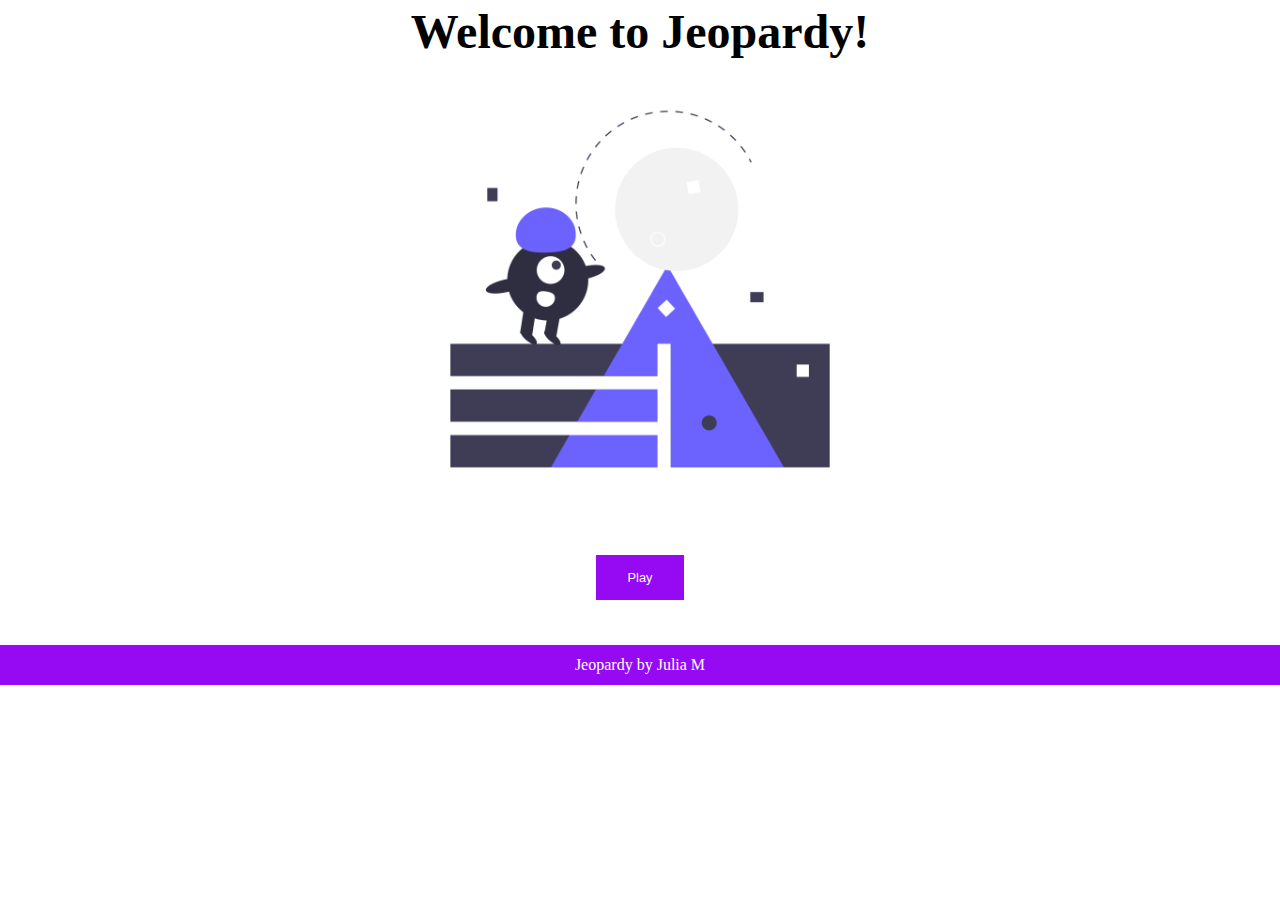
<file: index.html>
<!DOCTYPE html>
<html lang="en">
<head>
  <meta charset="UTF-8">
  <meta http-equiv="X-UA-Compatible" content="IE=edge">
  <meta name="viewport" content="width=device-width, initial-scale=1.0">
  <link rel="stylesheet" type="text/css" href="Style/style.css"/>
  <title>Jeopardy Landind Page</title>
</head>
<main>
<body>
  <!--Welcome Header-->
  <h1 id="landing-page-h1">Welcome to Jeopardy!</h1>
  <img src="images/undraw_game_world_0o6q.png" alt="Game World Image"> 
  <!--Play Button-->
  <a href="round-1.html"><button class="play-button">Play</button></a>
  <script src="index.js"></script>
</body>
</main>
 <!--Footer Start-->
<footer>
  <p>Jeopardy by Julia M</p>
</footer>
<!--Footer End-->
</html>
</file>
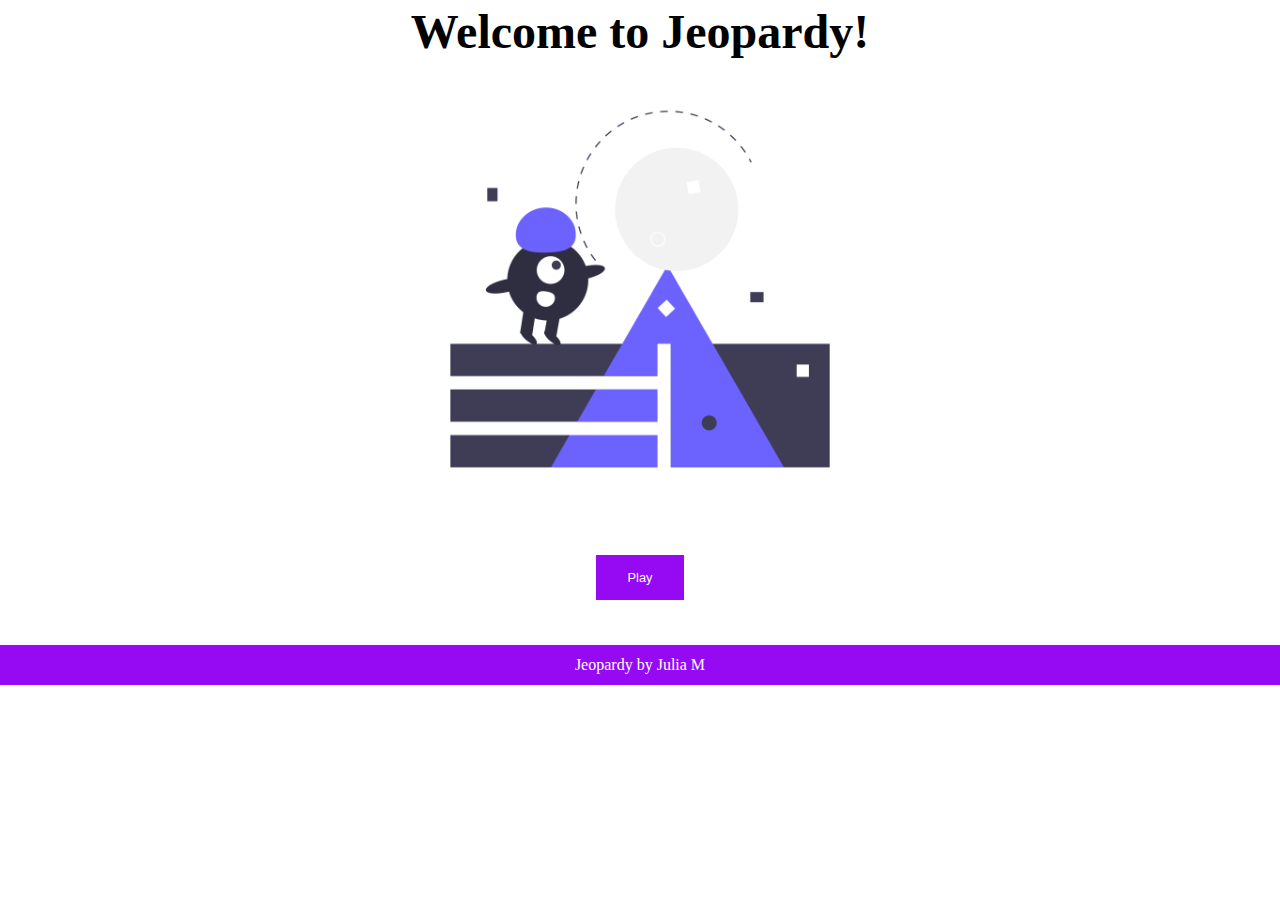
<file: HTML/index.html>
<!DOCTYPE html>
<html lang="en">
<head>
  <meta charset="UTF-8">
  <meta http-equiv="X-UA-Compatible" content="IE=edge">
  <meta name="viewport" content="width=device-width, initial-scale=1.0">
  <link rel="stylesheet" type="text/css" href="/Style/style.css"/>
  <title>Jeopardy Landind Page</title>
</head>
<main>
<body>
  <!--Welcome Header-->
  <h1 id="landing-page-h1">Welcome to Jeopardy!</h1>
  <img src="\images\undraw_game_world_0o6q.png" alt="Game World Image"> 
  <!--Play Button-->
  <a href="/HTML/round-1.html"><button class="play-button">Play</button></a>
  <!-- Importing JavaScript -->
  <script src="/JavaScript/index.js"></script>
</body>
</main>
 <!--Footer Start-->
<footer>
  <p>Jeopardy by Julia M</p>
</footer>
<!--Footer End-->
</html>
</file>
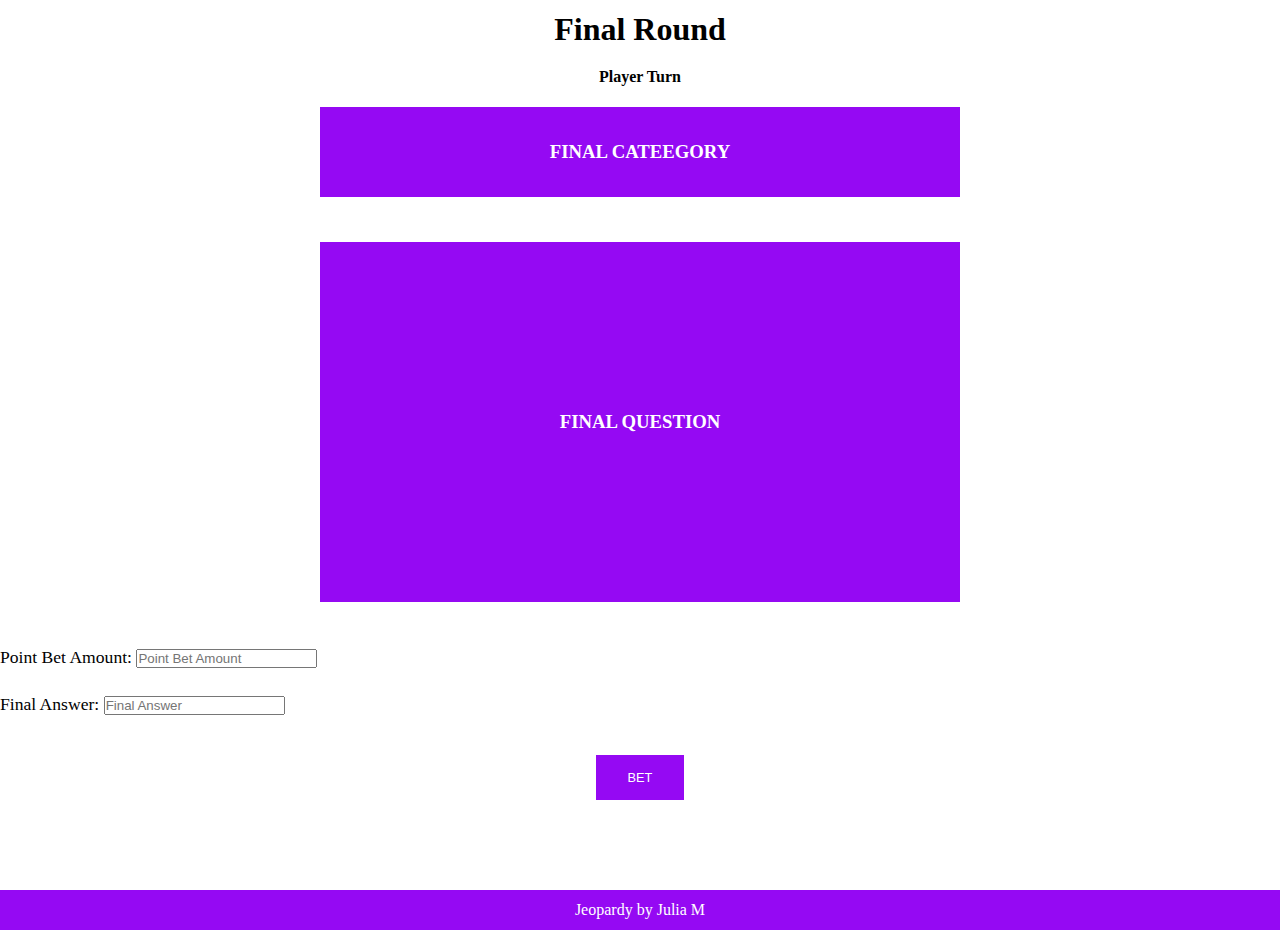
<file: final-jeopardy.html>
<!DOCTYPE html>
<html lang="en">
<head>
  <meta charset="UTF-8">
  <meta http-equiv="X-UA-Compatible" content="IE=edge">
  <meta name="viewport" content="width=device-width, initial-scale=1.0">
  <link rel="stylesheet" type="text/css" href="Style/style.css"/>
  <title>Final Jeopardy</title>
</head> 
<main>
<body>
  <header>
  <h1>Final Round</h1>
</header>
  <h2>Player Turn</h2>
  <h3 class="finalCategory">FINAL CATEEGORY</h3>
    <!--Final Question-->
    <section class="final-question">
    <h3 class="finalQuestion">FINAL QUESTION</h3>
  </section>
    <!--Final Question End-->
    <!--User Input for bets-->
    <form>
      <label for="User bet amount">Point Bet Amount:</label>
      <input type="text" id ="poingBetAmount" name="poingBetAmount" placeholder="Point Bet Amount">
    </form>
    <form>
      <label for="Final answer">Final Answer:</label>
      <input type="text" id ="finalAnswer" name="finalAnswer" placeholder="Final Answer">
    </form>
     <!--End User Input for bets-->
     <!--Bet Button-->
     <button disabled type="button" class="bet-btn" id="finalBetButton">BET</button>
     <!--End Bet Button-->
<script src="index.js"></script>
</body>
</main>
<footer>
  <p>Jeopardy by Julia M</p>
</footer>
</html>
</file>
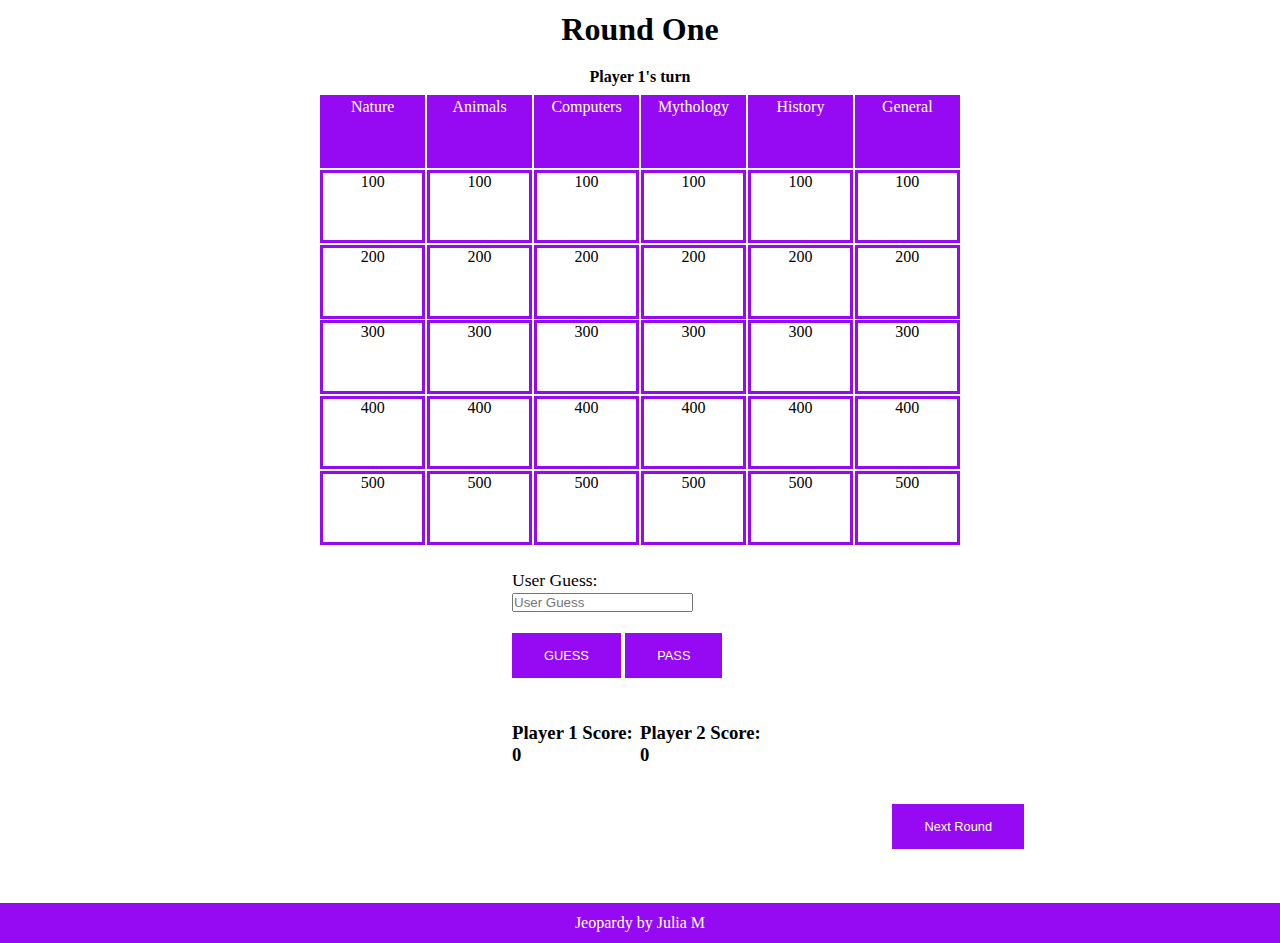
<file: round-1.html>
<!DOCTYPE html>
<html lang="en">
<head>
  <meta charset="UTF-8">
  <meta http-equiv="X-UA-Compatible" content="IE=edge">
  <meta name="viewport" content="width=device-width, initial-scale=1.0">
  <link rel="stylesheet" type="text/css" href="Style/style.css"/>
  <title>Jeopardy Round One</title>
</head>
<main>
<body>
  <header>
  <h1>Round One</h1>
</header>
  <h2 id="playerTurnRoundOne">Player Turn</h2>
  <!--Start grid-->
  <!--Roles added using ARIA grid roles for accessibility-->
   <div class="wrapper" role="grid">
    <div class="griditem cell" id="categoryGrid" role="row">Nature</div>
    <div class="griditem cell" id="categoryGrid" role="row">Animals</div>
    <div class="griditem cell" id="categoryGrid"role="row">Computers</div>
    <div class="griditem cell" id="categoryGrid"role="row">Mythology</div>
    <div class="griditem cell" id="categoryGrid"role="row">History</div>
    <div class="griditem cell" id="categoryGrid"role="row">General</div>
    <div class="griditem cell" role="cell">100</div>
    <div class="griditem cell" role="cell">100</div>
    <div class="griditem cell" role="cell">100</div>
    <div class="griditem cell" role="ell">100</div>
    <div class="griditem cell" role="cell">100</div>
    <div class="griditem cell" role="cell">100</div>
    <div class="griditem cell" role="cell">200</div>
    <div class="griditem cell" role="cell">200</div>
    <div class="griditem cell" role="cell">200</div>
    <div class="griditem cell" role="cell">200</div>
    <div class="griditem cell" role="cell">200</div>
    <div class="griditem cell" role="cell">200</div>
    <div class="griditem cell" role="cell">300</div>
    <div class="griditem cell" role="cell">300</div>
    <div class="griditem cell" role="cell">300</div>
    <div class="griditem cell" role="cell">300</div>
    <div class="griditem cell" role="cell">300</div>
    <div class="griditem cell"  role="cell">300</div>
    <div class="griditem cell" role="cell">400</div>
    <div class="griditem cell" role="cell">400</div>
    <div class="griditem cell" role="cell">400</div>
    <div class="griditem cell" role="cell">400</div>
    <div class="griditem cell" role="cell">400</div>
    <div class="griditem cell" role="cell">400</div>
    <div class="griditem cell" role="cell">500</div>
    <div class="griditem cell" role="cell">500</div>
    <div class="griditem cell" role="cell">500</div>
    <div class="griditem cell" role="cell">500</div>
    <div class="griditem cell" role="cell">500</div>
    <div class="griditem cell" role="cell">500</div>
   </div>
  <!--End grid-->
  <!--User Input Box-->
  <div class="button-flex">
  <form class="userGuessForm" id="Round1-user-guess-form">
    <label for="User Guess">User Guess:</label>
    <input type="text" class="userGuess" id ="userGuessInput-round1" name="userGuess" placeholder="User Guess"><br><br>
    <!--Guess Button-->
    <input type="submit" id="guessRound1Btn" value="GUESS">
    <!--Pass Button-->
    <input type="reset" id ="passRound1Btn" value="PASS">
    </div>
  </form>
  </div>
  <!--end User Input Box-->
  <!--Player Score-->
  <div class="playerScore">
    <h3 id="roundOnePlayer1Score">Player 1 Score:</h3>
    <h3 id="roundOnePlayer2Score">Player 2 Score:</h3>
    </div>
    <!--Player Score End-->
  <!--Next Round button Start-->
  <div clas ="next-round-flex">
  <a href="round-2.html"><button disabled type="button" class="next-round-btn-1">Next Round</button></a>
</div>
  <!--Next Round End-->
  <script src="index.js"></script>
</body>
</main>
<!--Start Footer-->
<footer>
  <p>Jeopardy by Julia M</p>
</footer>
<!--End Footer-->
</html>
</file>
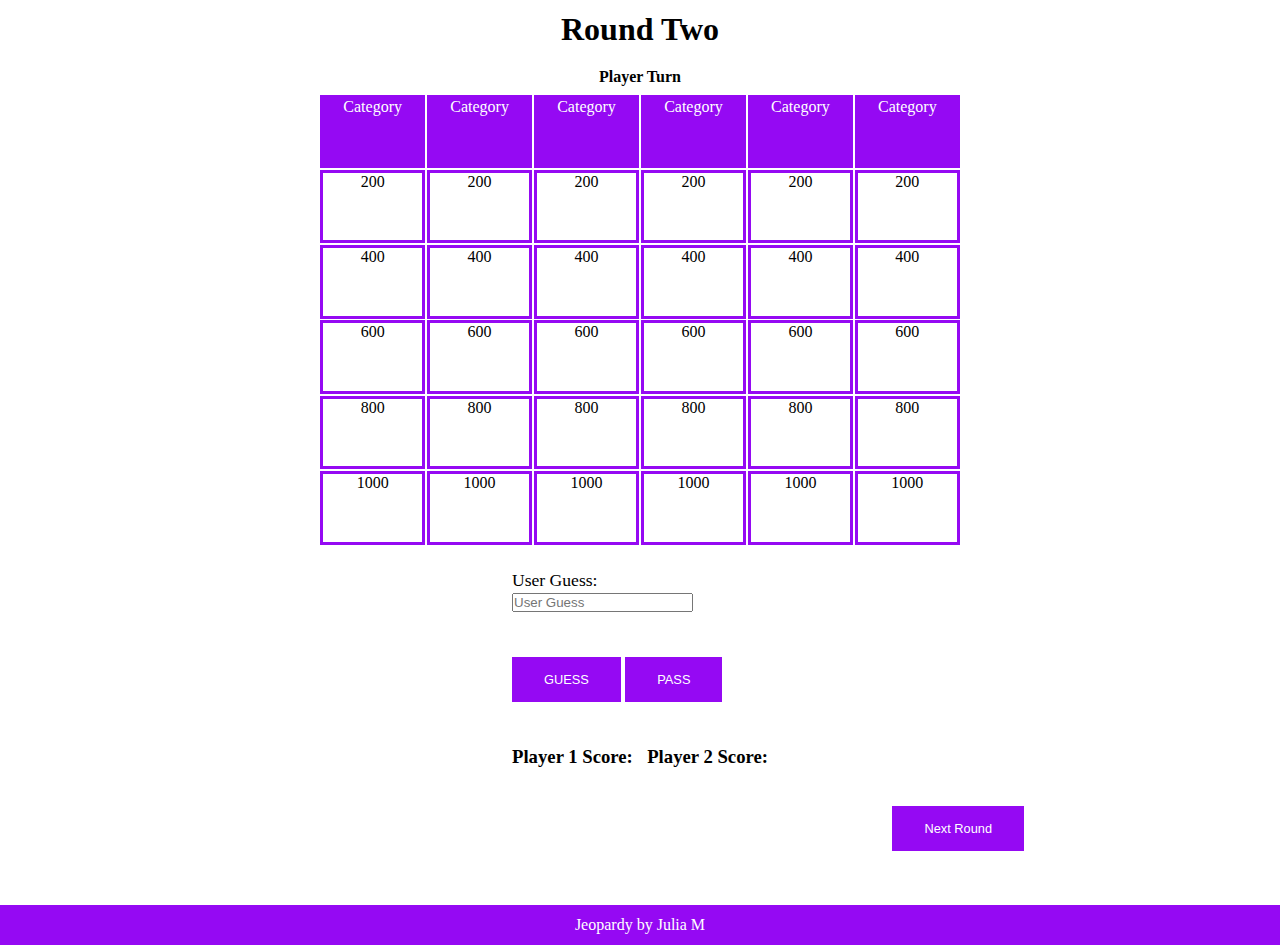
<file: round-2.html>
<!DOCTYPE html>
<html lang="en">
<head>
  <meta charset="UTF-8">
  <meta http-equiv="X-UA-Compatible" content="IE=edge">
  <meta name="viewport" content="width=device-width, initial-scale=1.0">
  <link rel="stylesheet" type="text/css" href="Style/style.css"/>
  <title>Jeopardy Round Two</title>
</head>
<main>
<body>
  <header>
  <h1>Round Two</h1>
</header>
  <h2>Player Turn</h2>
  <!--Start grid-->
  <!--Roles added using ARIA grid roles for accessibility-->
  <div class="wrapper">
    <div class="griditem cell" id="categoryGrid" role="row">Category</div>
    <div class="griditem cell" id="categoryGrid" role="row">Category</div>
    <div class="griditem cell" id="categoryGrid"role="row">Category</div>
    <div class="griditem cell" id="categoryGrid"role="row">Category</div>
    <div class="griditem cell" id="categoryGrid"role="row">Category</div>
    <div class="griditem cell" id="categoryGrid"role="row">Category</div>
    <div class="griditem cell" role="cell">200</div>
    <div class="griditem cell" role="cell">200</div>
    <div class="griditem cell" role="cell">200</div>
    <div class="griditem cell" role="cell">200</div>
    <div class="griditem cell" role="cell">200</div>
    <div class="griditem cell" role="cell">200</div>
    <div class="griditem cell" role="cell">400</div>
    <div class="griditem cell" role="cell">400</div>
    <div class="griditem cell" role="cell">400</div>
    <div class="griditem cell" role="cell">400</div>
    <div class="griditem cell" role="cell">400</div>
    <div class="griditem cell" role="cell">400</div>
    <div class="griditem cell" role="cell">600</div>
    <div class="griditem cell" role="cell">600</div>
    <div class="griditem cell" role="cell">600</div>
    <div class="griditem cell" role="cell">600</div>
    <div class="griditem cell" role="cell">600</div>
    <div class="griditem cell" role="cell">600</div>
    <div class="griditem cell" role="cell">800</div>
    <div class="griditem cell" role="cell">800</div>
    <div class="griditem cell" role="cell">800</div>
    <div class="griditem cell" role="cell">800</div>
    <div class="griditem cell" role="cell">800</div>
    <div class="griditem cell" role="cell">800</div>
    <div class="griditem cell" role="cell">1000</div>
    <div class="griditem cell" role="cell">1000</div>
    <div class="griditem cell" role="cell">1000</div>
    <div class="griditem cell" role="cell">1000</div>
    <div class="griditem cell" role="cell">1000</div>
    <div class="griditem cell" role="cell">1000</div>
   </div>
  <!--End grid-->
  <!--User Input Box-->
  <div class="button-flex">
  <form class="userGuessForm" id="Round2-user-guess-form">
    <label for="User Guess">User Guess:</label>
    <input type="text" class="userGuess" id ="userGuessInput-round2" name="userGuess" placeholder="User Guess">
    <!--Guess Button-->
    <input type="submit" id="guessRound2Btn" value="GUESS">
    <!--Pass Button-->
    <input type="reset" id ="passRound2Btn" value="PASS">
  </form>
  </div>
  <!--End User Input Box-->
  <!--Player Score-->
  <div class="playerScore">
    <h3>Player 1 Score:</h3>
    <h3>Player 2 Score:</h3>
    </div>
    <!--Player Score End-->
  <!--Next Round Start-->
  <a href="final-jeopardy.html"><button disabled type="button" class="next-round-btn-2">Next Round</button></a>
  <!--Next Round End-->
  <script src="index.js"></script>
</body>
</main>
<!--Start Footer-->
<footer>
  <p>Jeopardy by Julia M</p>
</footer>
<!--End Footer-->
</html>
</file>
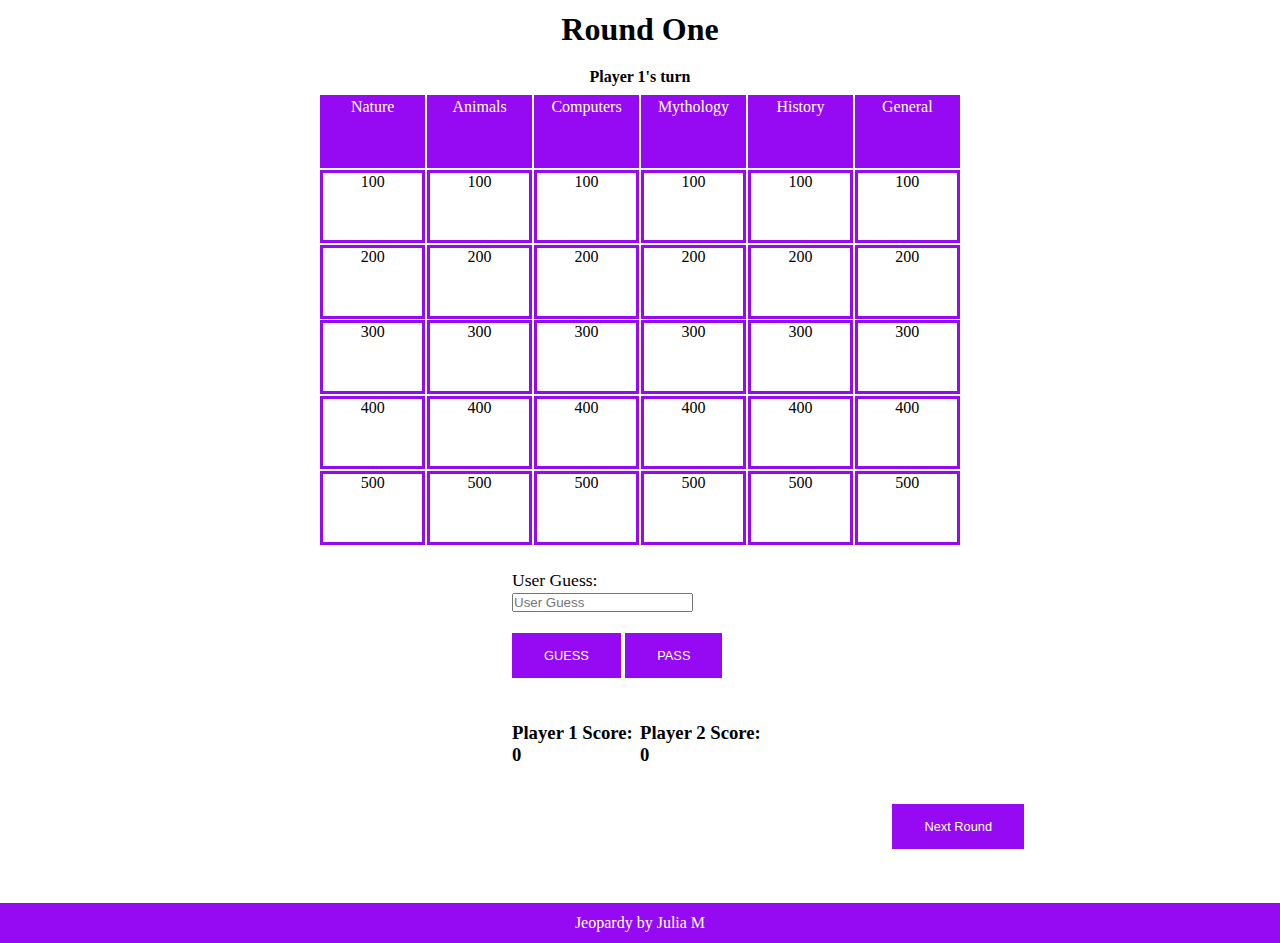
<file: HTML/round-1.html>
<!DOCTYPE html>
<html lang="en">
<head>
  <meta charset="UTF-8">
  <meta http-equiv="X-UA-Compatible" content="IE=edge">
  <meta name="viewport" content="width=device-width, initial-scale=1.0">
  <!--Importing stylesheet-->
  <link rel="stylesheet" type="text/css" href="\Style/style.css"/>
  <title>Jeopardy Round One</title>
</head>
<main>
<body>
  <header>
  <h1>Round One</h1>
</header>
  <h2 id="playerTurnRoundOne">Player Turn</h2>
  <!--Start grid-->
  <!--Roles added using ARIA grid roles for accessibility-->
   <div class="wrapper" role="grid">
    <div class="griditem cell" id="categoryGrid" role="row">Nature</div>
    <div class="griditem cell" id="categoryGrid" role="row">Animals</div>
    <div class="griditem cell" id="categoryGrid"role="row">Computers</div>
    <div class="griditem cell" id="categoryGrid"role="row">Mythology</div>
    <div class="griditem cell" id="categoryGrid"role="row">History</div>
    <div class="griditem cell" id="categoryGrid"role="row">General</div>
    <div class="griditem cell" role="cell">100</div>
    <div class="griditem cell" role="cell">100</div>
    <div class="griditem cell" role="cell">100</div>
    <div class="griditem cell" role="ell">100</div>
    <div class="griditem cell" role="cell">100</div>
    <div class="griditem cell" role="cell">100</div>
    <div class="griditem cell" role="cell">200</div>
    <div class="griditem cell" role="cell">200</div>
    <div class="griditem cell" role="cell">200</div>
    <div class="griditem cell" role="cell">200</div>
    <div class="griditem cell" role="cell">200</div>
    <div class="griditem cell" role="cell">200</div>
    <div class="griditem cell" role="cell">300</div>
    <div class="griditem cell" role="cell">300</div>
    <div class="griditem cell" role="cell">300</div>
    <div class="griditem cell" role="cell">300</div>
    <div class="griditem cell" role="cell">300</div>
    <div class="griditem cell"  role="cell">300</div>
    <div class="griditem cell" role="cell">400</div>
    <div class="griditem cell" role="cell">400</div>
    <div class="griditem cell" role="cell">400</div>
    <div class="griditem cell" role="cell">400</div>
    <div class="griditem cell" role="cell">400</div>
    <div class="griditem cell" role="cell">400</div>
    <div class="griditem cell" role="cell">500</div>
    <div class="griditem cell" role="cell">500</div>
    <div class="griditem cell" role="cell">500</div>
    <div class="griditem cell" role="cell">500</div>
    <div class="griditem cell" role="cell">500</div>
    <div class="griditem cell" role="cell">500</div>
   </div>
  <!--End grid-->
  <!--User Input Box-->
  <div class="button-flex">
  <form class="userGuessForm" id="Round1-user-guess-form">
    <label for="User Guess">User Guess:</label>
    <input type="text" class="userGuess" id ="userGuessInput-round1" name="userGuess" placeholder="User Guess"><br><br>
    <!--Guess Button-->
    <input type="submit" id="guessRound1Btn" value="GUESS">
    <!--Pass Button-->
    <input type="reset" id ="passRound1Btn" value="PASS">
    </div>
  </form>
  </div>
  <!--end User Input Box-->
  <!--Player Score-->
  <div class="playerScore">
    <h3 id="roundOnePlayer1Score">Player 1 Score:</h3>
    <h3 id="roundOnePlayer2Score">Player 2 Score:</h3>
    </div>
    <!--Player Score End-->
  <!--Next Round button Start-->
  <div clas ="next-round-flex">
  <a href="/HTML/round-2.html"><button type="button" class="next-round-btn-1">Next Round</button></a>
</div>
  <!--Next Round End-->
  <!-- Importing JavaScript -->
  <script src="/JavaScript/index.js"></script>
</body>
</main>
<!--Start Footer-->
<footer>
  <p>Jeopardy by Julia M</p>
</footer>
<!--End Footer-->
</html>
</file>
<file: Style/style.css>
*{
    margin: 0;
    padding: 0;
    box-sizing: border-box;
}

body{
    font-family: "Roboto", serif;
    margin: 0 auto;
}

/* Main landing page welcome message */
#landing-page-h1{
    height: 7vh;
    display: flex;
    justify-content: center;
    align-items: center;
    font-size: 3rem
}

/*Image on page one*/
img{
    max-width: 100%;
    width: 40%;
    height: auto;
    display: block;
    margin-left: auto;
    margin-right: auto;
    padding: 10px;
}

/*Header on all pages*/
header{
    height: 6.5vh;
    display: flex;
    justify-content: center;
    align-items: center;
    font-size: 1rem;
}

/*H2 on all pages*/
h2{
    height: 4vh;
    display: flex;
    justify-content: center;
    align-items: center;
    font-size: 1rem;
}

/*Grid on Round One/Round Two Page*/
.wrapper {
    display: grid;
    grid-template-columns: repeat(6, 1fr);
    width: 50%;
    height: 50vh;
    grid-gap: 0.1rem;
    margin-left: auto;
    margin-right: auto;
    margin-bottom: 2%;
    text-align: center;
    font-size: 1rem;
    } 

/*Grid on Round One/Round Two Page*/
.griditem{
    border: 3px solid #9509f3;
    min-width:60%;
    text-align: center;
} 

/*Grid Category Row on Round One/Round Two Page*/
#categoryGrid{
    background-color:#9509f3;
    color: white;
}

/*User Guess on Round One/Round Two Page*/
form{
    justify-content: center;
    align-items: center;
    margin-bottom: 2%; 
    align-items: center;
    font-size: 1.1rem;
    margin-left: auto;
    margin-right: auto;
    flex-wrap: wrap;
}

#userGuess{
height: 4vh;
}

/*\Play Button on starting page*/
.play-button{
    display: block;
    margin-left: auto;
    margin-right: auto;
    margin-top: 40px;
}
/*Guess & Pass button on Round One/Round Two page*/
.button-flex{
display: flex;
align-items: center;
flex-direction: column;
margin-bottom: 3%;
margin-right: auto;
margin-left: auto;
width: 20vw;
}

.Flex{
    margin-top: 3%;
    align-items: center;
    flex-direction: row;
    margin-bottom: 3%;
    
    
}

/*Buttons on all pages*/
button {
background-color: #9509f3;
color: white;
text-align: center;
text-decoration: none;
border: none;
padding: 15px 32px;
font-size: .8rem;
display:inline-block;
margin-left: auto;
margin-right: auto;
}

#guessRound1Btn{
    background-color: #9509f3;
    color: white;
    text-align: center;
    text-decoration: none;
    border: none;
    padding: 15px 32px;
    font-size: .8rem;
    display:inline-block;
    margin-left: auto;
    margin-right: auto;
}

#passRound1Btn{
    background-color: #9509f3;
    color: white;
    text-align: center;
    text-decoration: none;
    border: none;
    padding: 15px 32px;
    font-size: .8rem;
    display:inline-block;
    margin-left: auto;
    margin-right: auto;  
}

#guessRound2Btn{
    margin-top: 5vh;
    background-color: #9509f3;
    color: white;
    text-align: center;
    text-decoration: none;
    border: none;
    padding: 15px 32px;
    font-size: .8rem;
    display:inline-block;
    margin-left: auto;
    margin-right: auto;
}

#passRound2Btn{
    margin-top: 5vh;
    background-color: #9509f3;
    color: white;
    text-align: center;
    text-decoration: none;
    border: none;
    padding: 15px 32px;
    font-size: .8rem;
    display:inline-block;
    margin-left: auto;
    margin-right: auto;
}

/*Play Score on Round One/Round Two page*/
.playerScore{
display: flex;
align-items: center;
flex-direction: row;
justify-content: space-between;
margin-left: 40%;
margin-right: 40%;
}

/*Next Round button on Round Two page*/
.next-round-btn-1{
    display: flex;
    align-self: flex-end;
    margin-right: 20%;
    margin-top: 3%;
    margin-bottom: 1vh;
}

/*Next Round button on Round Two page*/
.next-round-btn-2{
    display: flex;
    align-self: flex-end;
    margin-right: 20%;
    margin-top: 3%;
    margin-bottom: 1vh;
    
}


/*anchor tag style on all buttons*/
a{
    text-decoration: none;
}

/*Hover state for Guess/Pass/Next Round buttons*/
button:hover{
    background-color: #590591; 
}


/*Final Page*/

/*Final Category*/
.finalCategory{
display: flex;
justify-content: center;
align-items: center;
margin: 1% auto;
text-align: center;
background-color: #9509f3;
max-width: 50%;
height:10vh;
color: white;
margin-bottom: 5vh;
}

/*Final Question*/
.final-question{
    display: flex;
    justify-content: center;
    align-items: center;
    margin: 5% auto;
    text-align: center;
    background-color: #9509f3;
    max-width: 50%;
    height:40vh;
    color: white;
    margin-top: 5vh;
    margin-bottom: 5vh;
}

/*Bet Button on Final Round Page*/
.bet-btn{
    display: block;
    margin-left: auto;
    margin-right: auto;
    margin-top: 40px;
    margin-bottom: 5vh;
}

/*Fotter on all pages*/
footer{
    text-align: center;
    justify-content: center;
    align-items: center;
    font-size: 1rem;
    height: 2.5rem;
    position: absolute;
    width: 100%;
    margin-top:5vh;
    background-color: #9509f3;
    color: white;
    display: flex;
    
}
</file>
